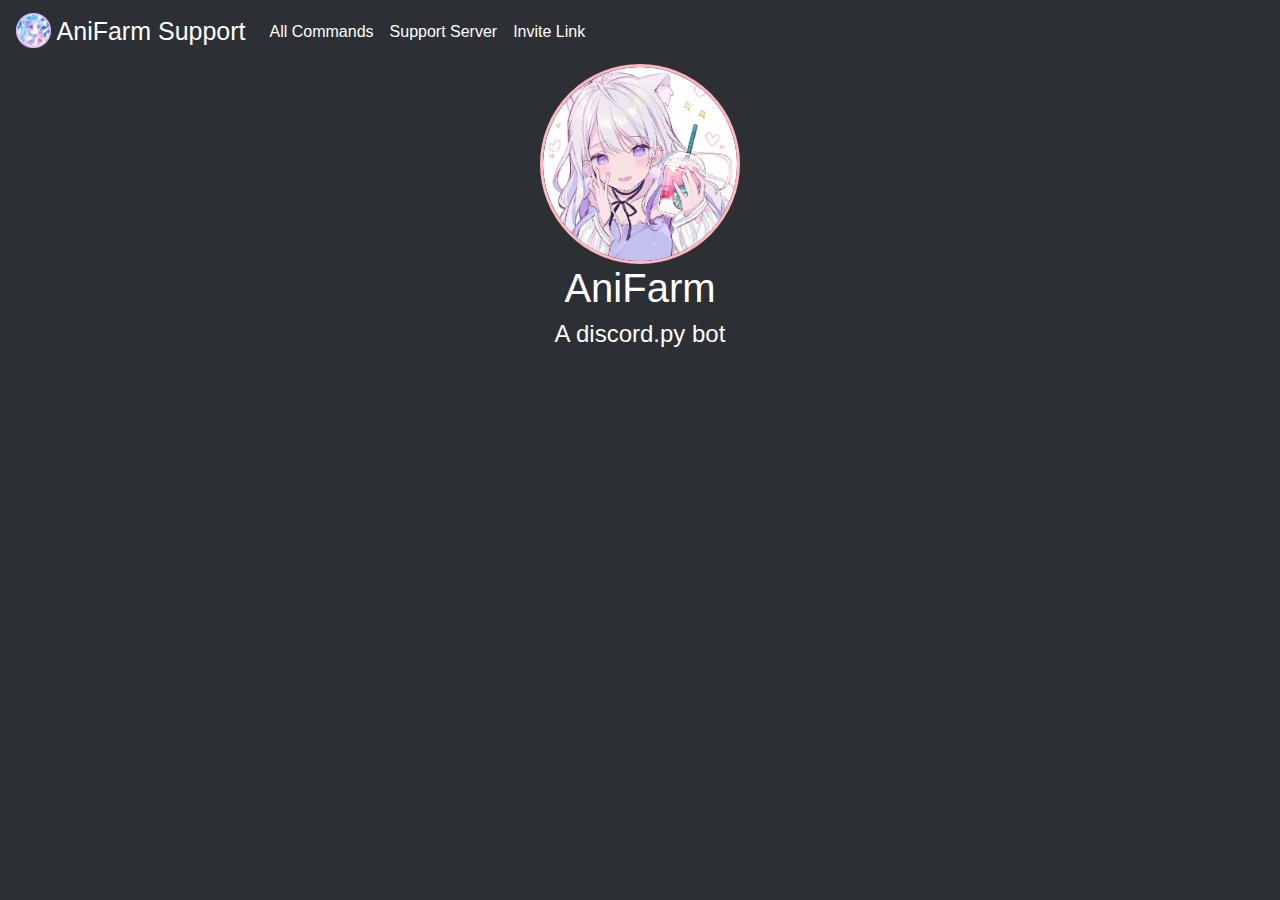
<file: index.html>
<!DOCTYPE html>
<html lang="en">
<head>
    <meta charset="UTF-8">
    <meta http-equiv="X-UA-Compatible" content="IE=edge">
    <meta name="viewport" content="width=device-width, initial-scale=1.0">
    <title>AniFarm</title>
    <link rel="stylesheet" href="https://stackpath.bootstrapcdn.com/bootstrap/4.3.1/css/bootstrap.min.css" integrity="sha384-ggOyR0iXCbMQv3Xipma34MD+dH/1fQ784/j6cY/iJTQUOhcWr7x9JvoRxT2MZw1T" crossorigin="anonymous">
    <link rel="stylesheet" href="CSS/style.css">
</head>
<body style="background-color: #2c2f33; color: #fff;">
  <iframe src="/navigation.html" onload="this.insertAdjacentHTML('afterend', (this.contentDocument.body||this.contentDocument).innerHTML);this.remove()"></iframe>
  <div class="heading">
    <img class="mainimage" src="img/AniFarm.png" alt="AniFarm">
    <h1>AniFarm</h1>
    <h4>A discord.py bot</h4>
  </div>
  <script src="https://code.jquery.com/jquery-3.3.1.slim.min.js" integrity="sha384-q8i/X+965DzO0rT7abK41JStQIAqVgRVzpbzo5smXKp4YfRvH+8abtTE1Pi6jizo" crossorigin="anonymous"></script>
  <script src="https://cdnjs.cloudflare.com/ajax/libs/popper.js/1.14.7/umd/popper.min.js" integrity="sha384-UO2eT0CpHqdSJQ6hJty5KVphtPhzWj9WO1clHTMGa3JDZwrnQq4sF86dIHNDz0W1" crossorigin="anonymous"></script>
  <script src="https://stackpath.bootstrapcdn.com/bootstrap/4.3.1/js/bootstrap.min.js" integrity="sha384-JjSmVgyd0p3pXB1rRibZUAYoIIy6OrQ6VrjIEaFf/nJGzIxFDsf4x0xIM+B07jRM" crossorigin="anonymous"></script>
</body>
</html>
</file>
<file: CSS/style.css>
*{
    margin: 0;
    padding: 0;
    font-family: sans-serif;
}
.heading{
    size:100px;
    text-align: center;
}
.mainimage{
    width: 200px;
    border-radius: 50% !important;
    border: 3px solid #FFB6C1;
    animation: float 5s ease-in-out infinite;
}
@keyframes float {
    0% {
      box-shadow: 0 5px 15px 0px rgba(0, 0, 0, 0.6);
      -webkit-transform: translatey(0px);
              transform: translatey(0px);
    }
    50% {
      box-shadow: 0 25px 15px 0px rgba(0, 0, 0, 0.2);
      -webkit-transform: translatey(-15px);
              transform: translatey(-15px);
    }
    100% {
      box-shadow: 0 5px 15px 0px rgba(0, 0, 0, 0.6);
      -webkit-transform: translatey(0px);
              transform: translatey(0px);
    }
  }
</file>
